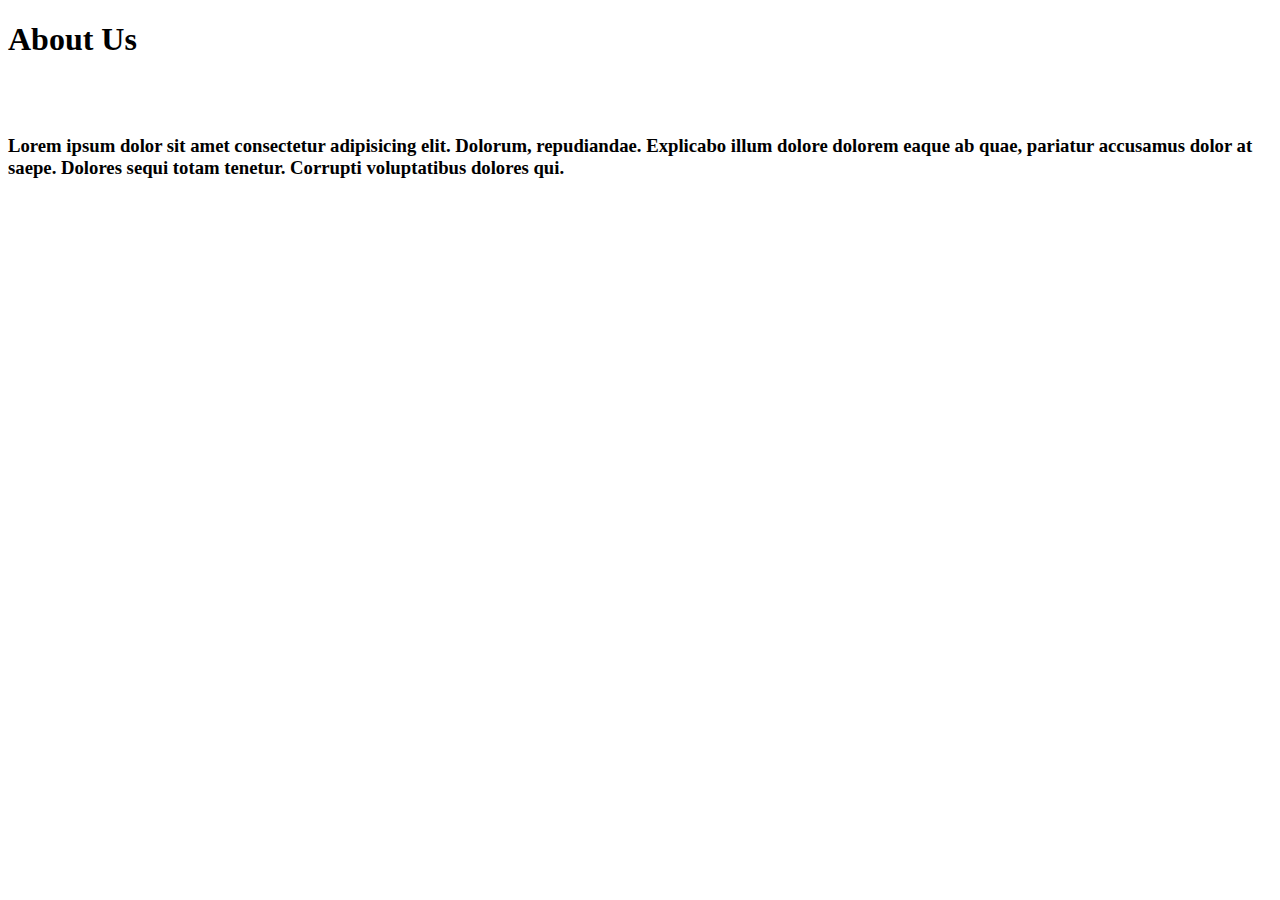
<file: about_us.htm>
<!DOCTYPE html>
<html lang="en">
<head>
    <meta charset="UTF-8">
    <meta name="viewport" content="width=device-width, initial-scale=1.0">
    <title>Document</title>
</head>
<body>
    <h1>About Us</h1>
    <br>
    <br>
    <H3>
        Lorem ipsum dolor sit amet consectetur adipisicing elit. Dolorum, repudiandae. Explicabo illum dolore dolorem eaque ab quae, pariatur accusamus dolor at saepe. Dolores sequi totam tenetur. Corrupti voluptatibus dolores qui.
    </H3>
</body>
</html>
</file>
